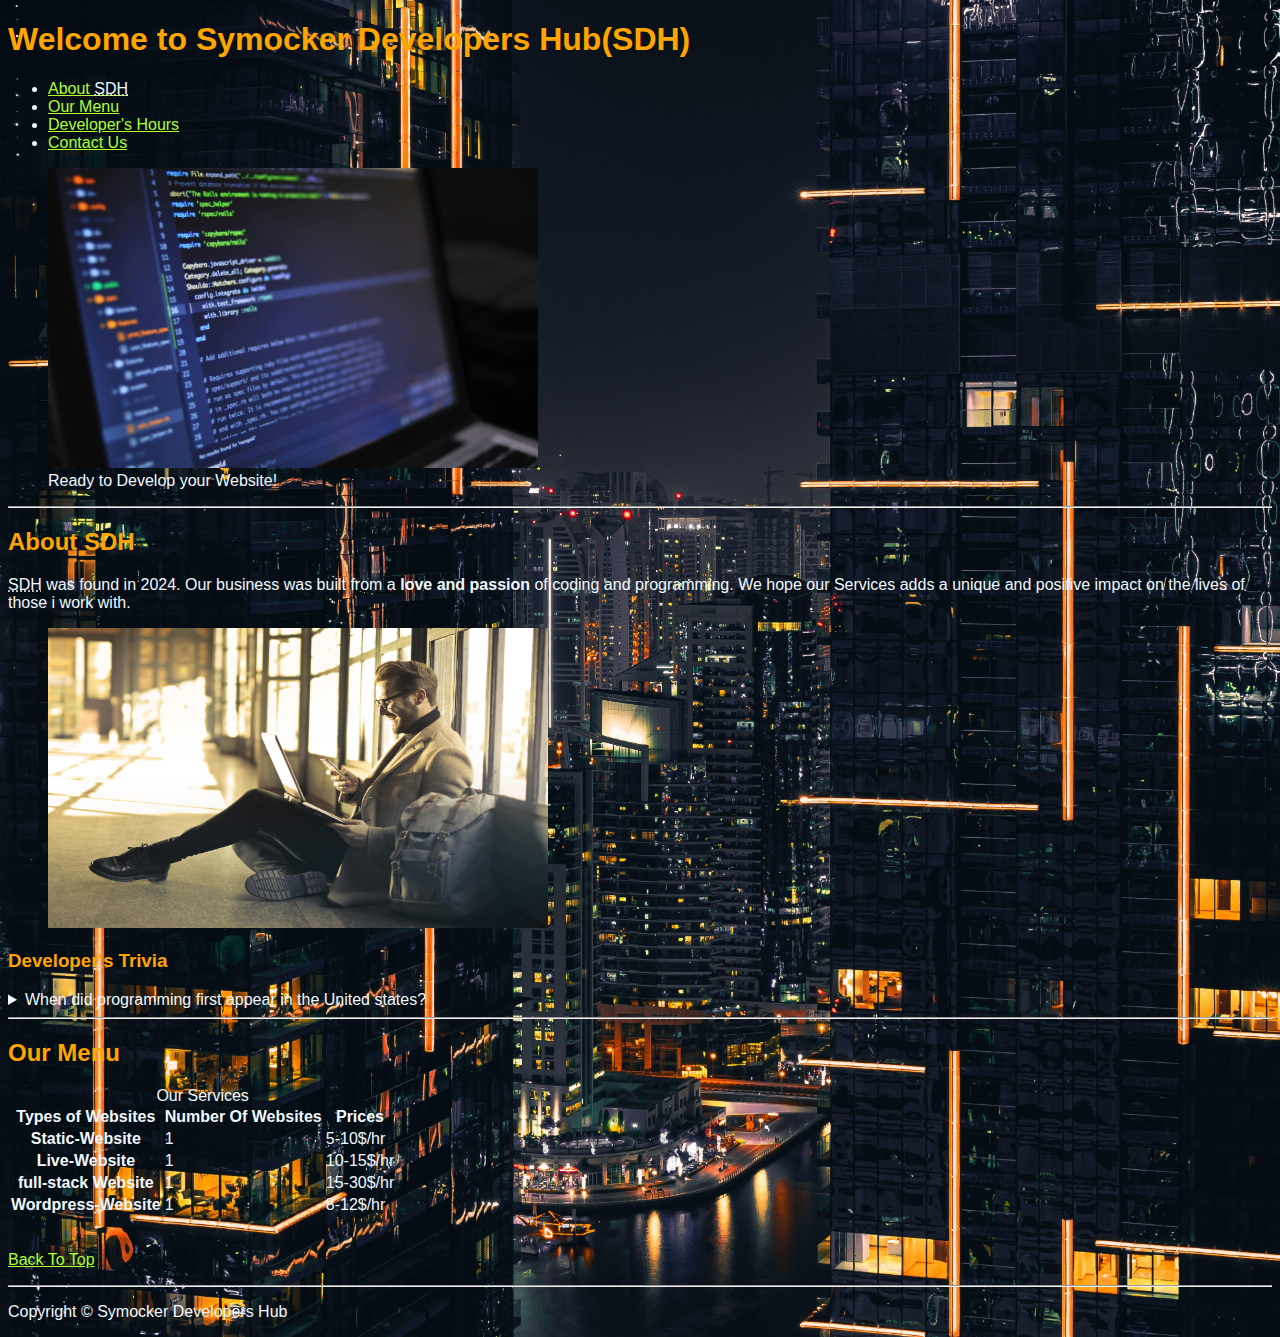
<file: index.html>
<!DOCTYPE html>
<html lang="en">
<head>
  <meta charset="UTF-8">
  <meta name="viewport" content="width=device-width, initial-scale=1.0">
  <meta name="aurthor" content="symocker tech">
  <meta name="description" content="Symocker Developers Hub">
  <link rel="stylesheet" href="mystyles.css">
  <title>Symocker Developers Hub</title>
</head>
<body>
<header>
  <h1><span style="color: orange;">Welcome to Symocker Developers Hub(SDH)</span></h1>
  <nav>
    <ul>
      <li>
        <a href="#about">About <abbr title="Symocker Developers Hub">SDH</abbr></a>
      </li>
      <li>
        <a href="#menu">Our Menu</a>
      </li>
      <li>
        <a href="hours.html">Developer's Hours</a>
      </li>
      <li>
        <a href="contact.html">Contact Us</a>
      </li>
    </ul>
  </nav>
  <figure>
  <img src="mymedia/pexels-luis-gomes-546819.jpg" alt="Coding And Programmers' Hub" title="Website ready to be developed" width="490" height="300">
    <figcaption>Ready to Develop your Website!
    </figcaption>
  </figure>
</header>
<hr>
<main>
<article id="about">
<h2><span style="color: orange;">About </span><abbr title="Symocker Developers Hub"></abbr><span style="color: orange;"> SDH</span> </abbr></h2>
<p>
<abbr title="Symocker Developers Hub">SDH</abbr> was found in <time datetime="2024">2024. </time> Our business was built from a <strong>love and passion</strong> of coding and programming. We hope our Services adds a unique and positive impact on the lives of those i work with.
</p>
<figure>
  <img src="mymedia/pexels-andrea-piacquadio-842991.jpg" alt="in love with coding and programming" loading="lazy"
  height="300" width="500">
</figure>
    <aside>
      <h3><span style="color: orange;">Developer's Trivia</span></h3>
      <details>
    <summary>When did programming first appear in the United states?</summary>
    
      <p>
        The history of computer programming in the United States goes back to early 1940s. In 1943, the US Army commissioned the development of a computer called the ENIAC (Electronic Numerical Integrator And Computer). The team of Engineers who developed the ENIAC wrote a program for it using a system of punch cards.
      </p>
    
  </details>
      
</aside>
</article>
<hr>
<article id="menu">
<h2><span style="color: orange;">Our Menu</span>
</h2>
<table>
  <caption>Our Services</caption>
  <thead>
    <tr>
      <th>Types of Websites</th>
      <th scope="col" title="number of website">Number Of Websites</th>
      <th scope="col">Prices</th>
    </tr>
  </thead>
  <tbody>
    <tr>
      <th scope="row" rowspan="1">
        Static-Website
      </th>
      <td>1</td>
      <td>5-10$/hr</td>
    </tr>
    <tr>
      <th scope="row" rowspan="1">
        Live-Website
      </th>
      <td>1</td>
      <td>10-15$/hr</td>
    </tr>
    <tr>
      <th scope="row" rowspan="1">
        full-stack Website
      </th>
      <td>1</td>
      <td>15-30$/hr</td>
    </tr>
    <tr>
      <th scope="row" rowspan="1">
        Wordpress-Website
      </th>
      <td>1</td>
      <td>8-12$/hr</td>
    </tr>
  </tbody>
</table>

<br>
<p>
  <a href="#">Back To Top</a>
</p>
</article>
</main>
<hr>
<footer>
  <p>Copyright &copy; Symocker Developers Hub</p>
</footer>
</body>
  
</html>
</file>
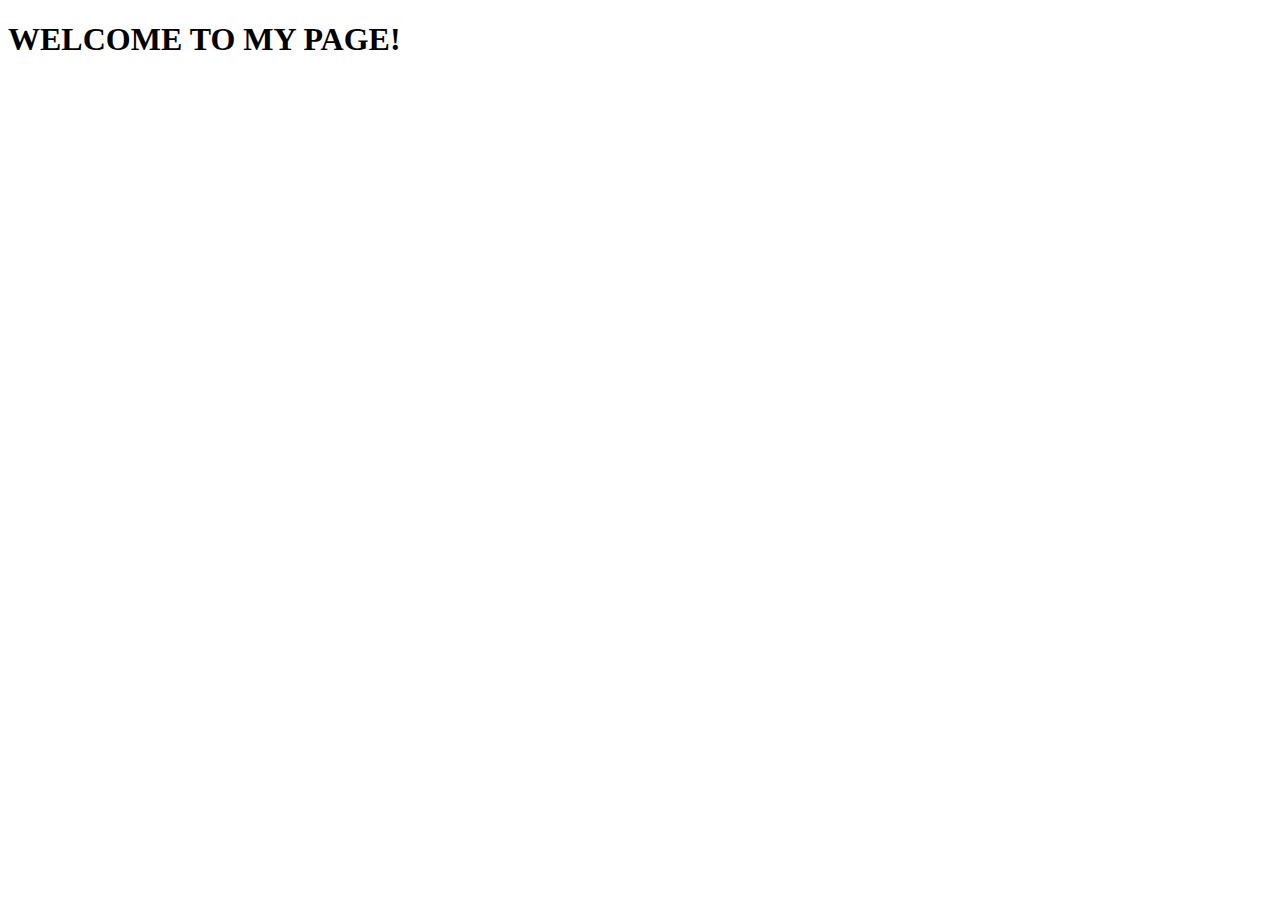
<file: about.html>
<!DOCTYPE html>
<html lang="en">
<head>
  <meta charset="UTF-8">
  <meta name="viewport" content="width=device-width, initial-scale=1.0">
  <title>Document</title>
</head>
<body>
  <h1>WELCOME TO MY PAGE!</h1>
</body>
</html>
</file>
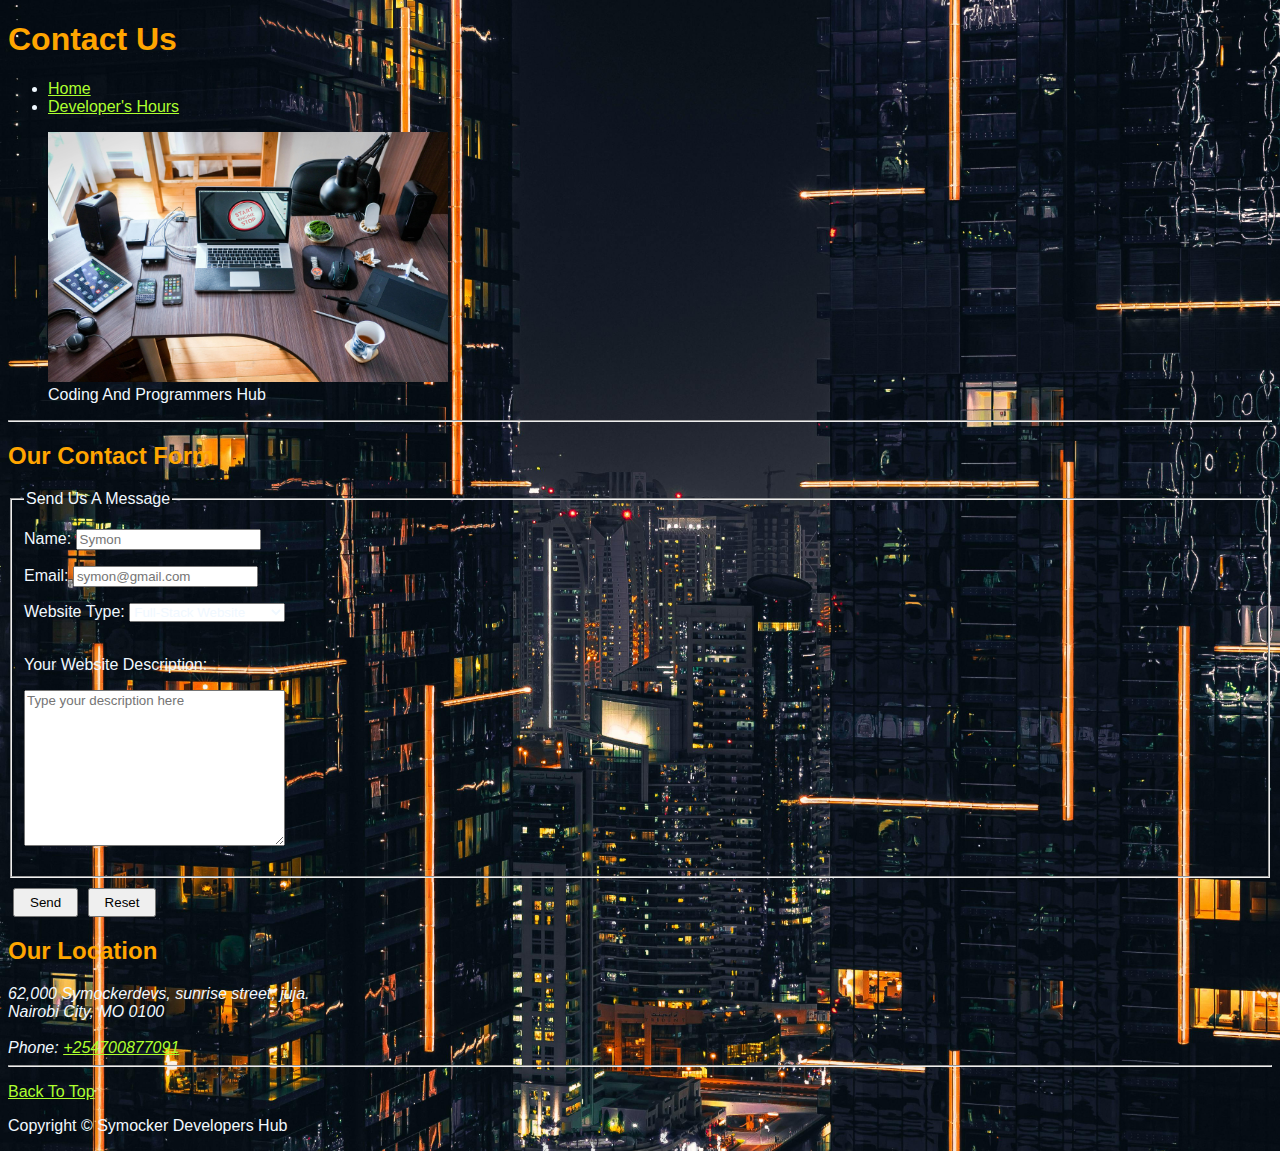
<file: contact.html>
<!DOCTYPE html>
<html lang="en">
<head>
  <meta charset="UTF-8">
  <meta name="viewport" content="width=device-width, initial-scale=1.0">
  <meta name="aurthor" content="symocker Developers Hub">
  <meta name="description" content="Contact Information For Symocker Developers Hub">
  <link rel="stylesheet" href="mystyles.css">
  <title>Contact Us - SDH</title>
</head>
<body>
<header>
  <h1><span style="color: orange;">Contact Us</span></h1>
  <nav>
    <ul>
      <li>
        <a href="index.html">Home</a>
      </li>
      <li>
        <a href="hours.html">Developer's Hours</a>
      </li>
    </ul>
  </nav>
  <figure>
    <img src="mymedia/pexels-pixabay-356056.jpg" alt="Coding And Programmers' Hub" title="We Love Developing Websites" width="400" height="250">
    <figcaption>Coding And Programmers Hub
    </figcaption>
  </figure>
</header>
<hr>
<main>
  <section>
<h2><span style="color: orange;">Our Contact Form</span></h2>
<form action="https:https//httpbin.org/get" method="get">
<fieldset>
  <legend>Send Us A Message</legend>
  <p>
    <label for="name">Name:</label>
    <input type="text" name="name" id="name" placeholder="Symon" required>
  </p>
  <p>
    <label for="email">Email:</label>
    <input type="text" email="email" id="email" placeholder="symon@gmail.com" required>
  </p>
  
      <label for="website type">Website Type:</label>
      <select name="website type" id="website type">
        <option value="Static-Website">Static-Website</option>
        <option value="live website">live-Website</option>
        <option value="full-stack website" selected>Full-Stack Website</option>
        <option value="website by wordpress">Website by Wordpress</option>
      </optgroup>
        <option value="other">other</option>
      </select>
    </p>
    <p>
      <br>
      <label for="message">Your Website Description:</label>
      <p>
    <textarea name="message" id="message" cols="30" rows="10" placeholder="Type your description here"></textarea>
  </p>
</fieldset>
<button class="submit-button" type="submit">Send</button>
<button class="reset-button" type="reset">Reset</button>
</form>
</section>
<section>
  <h2><span style="color: orange;">Our Location</span></h2>
  <address>
    62,000 Symockerdevs, sunrise street, juja. <br>
    Nairobi City, MO 0100
    <br><br>
    Phone: <a href="tel:+254700877091">+254700877091</a>
  </address>
</section>
</main>
<hr>
<p>
  <a href="#">Back To Top</a>
</p>
<footer>
  <p>Copyright &copy; Symocker Developers Hub</p>
</footer>
</body>
  
</html>
</file>
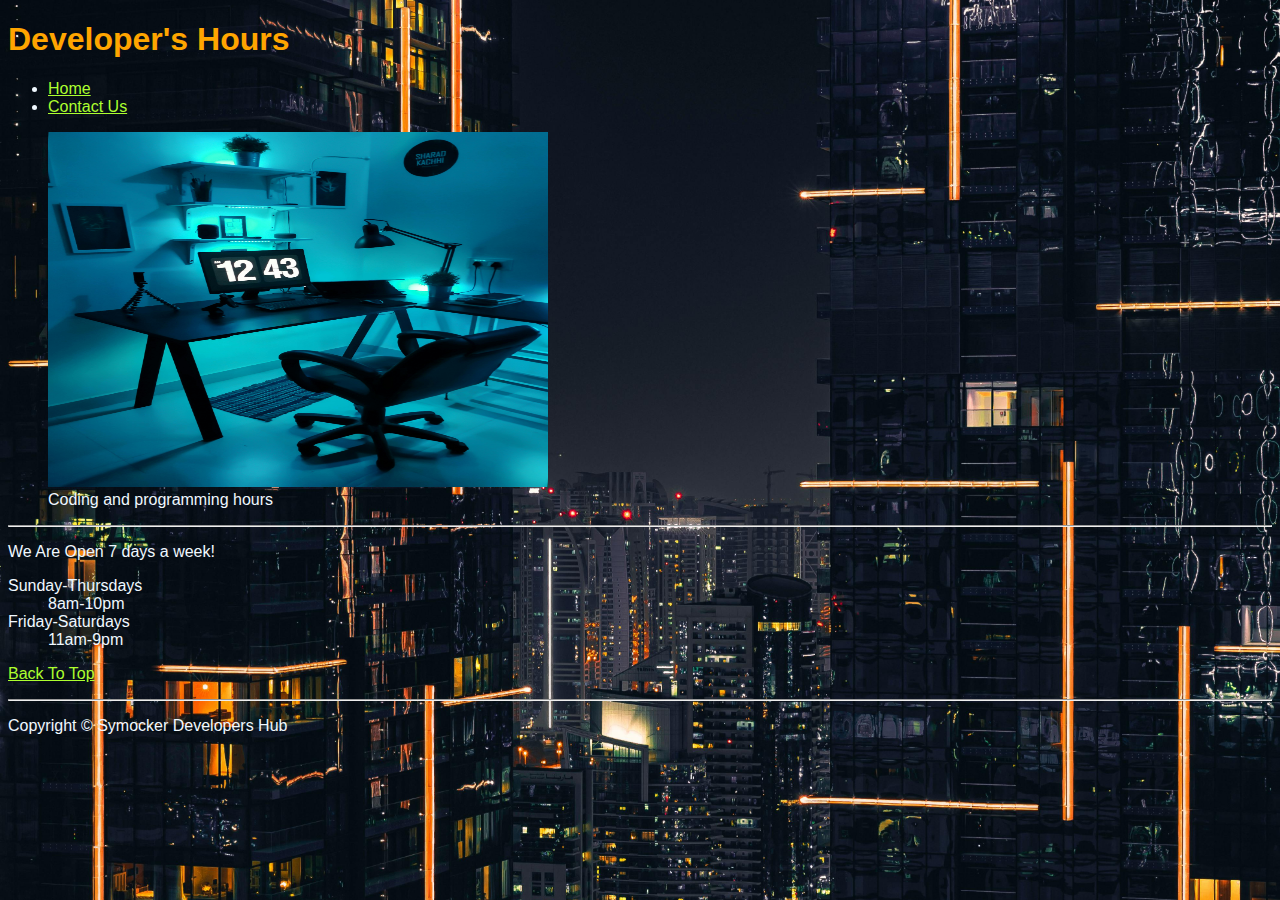
<file: hours.html>
<!DOCTYPE html>
<html lang="en">
<head>
  <meta charset="UTF-8">
  <meta name="viewport" content="width=device-width, initial-scale=1.0">
  <meta name="aurthor" content="symocker tech">
  <meta name="description" content="Hours For Symocker Developers Hub">
  <link rel="stylesheet" href="mystyles.css">
  <title>SDH Hours</title>
</head>
<body>
<header>
  <h1><span style="color: orange;">Developer's Hours</span></h1>
  <nav>
    <ul>
      <li>
        <a href="index.html">Home</a>
      </li>  
      <li>
        <a href="contact.html">Contact Us</a>
      </li>
    </ul>
  </nav>
  <figure>
    <img src="mymedia/pexels-sharad-kachhi-3937174.jpg" alt="Coding And Programming Hours" title="Coding and Programming Hours" width="500" height="355">
    <figcaption>Coding and programming hours
    </figcaption>
  </figure>
</header>
<hr>
<main>
<p>
  We Are Open 7 days a week!
</p>
<dl>
  <dt>Sunday-Thursdays</dt>
  <dd>8am-10pm</dd>
  <dt>Friday-Saturdays</dt>
  <dd>11am-9pm</dd>
</dl>
<p>
  <a href="#">Back To Top</a>
</p>
</main>
<hr>
<footer>
  <p>Copyright &copy; Symocker Developers Hub</p>
</footer>
</body>
  
</html>
</file>
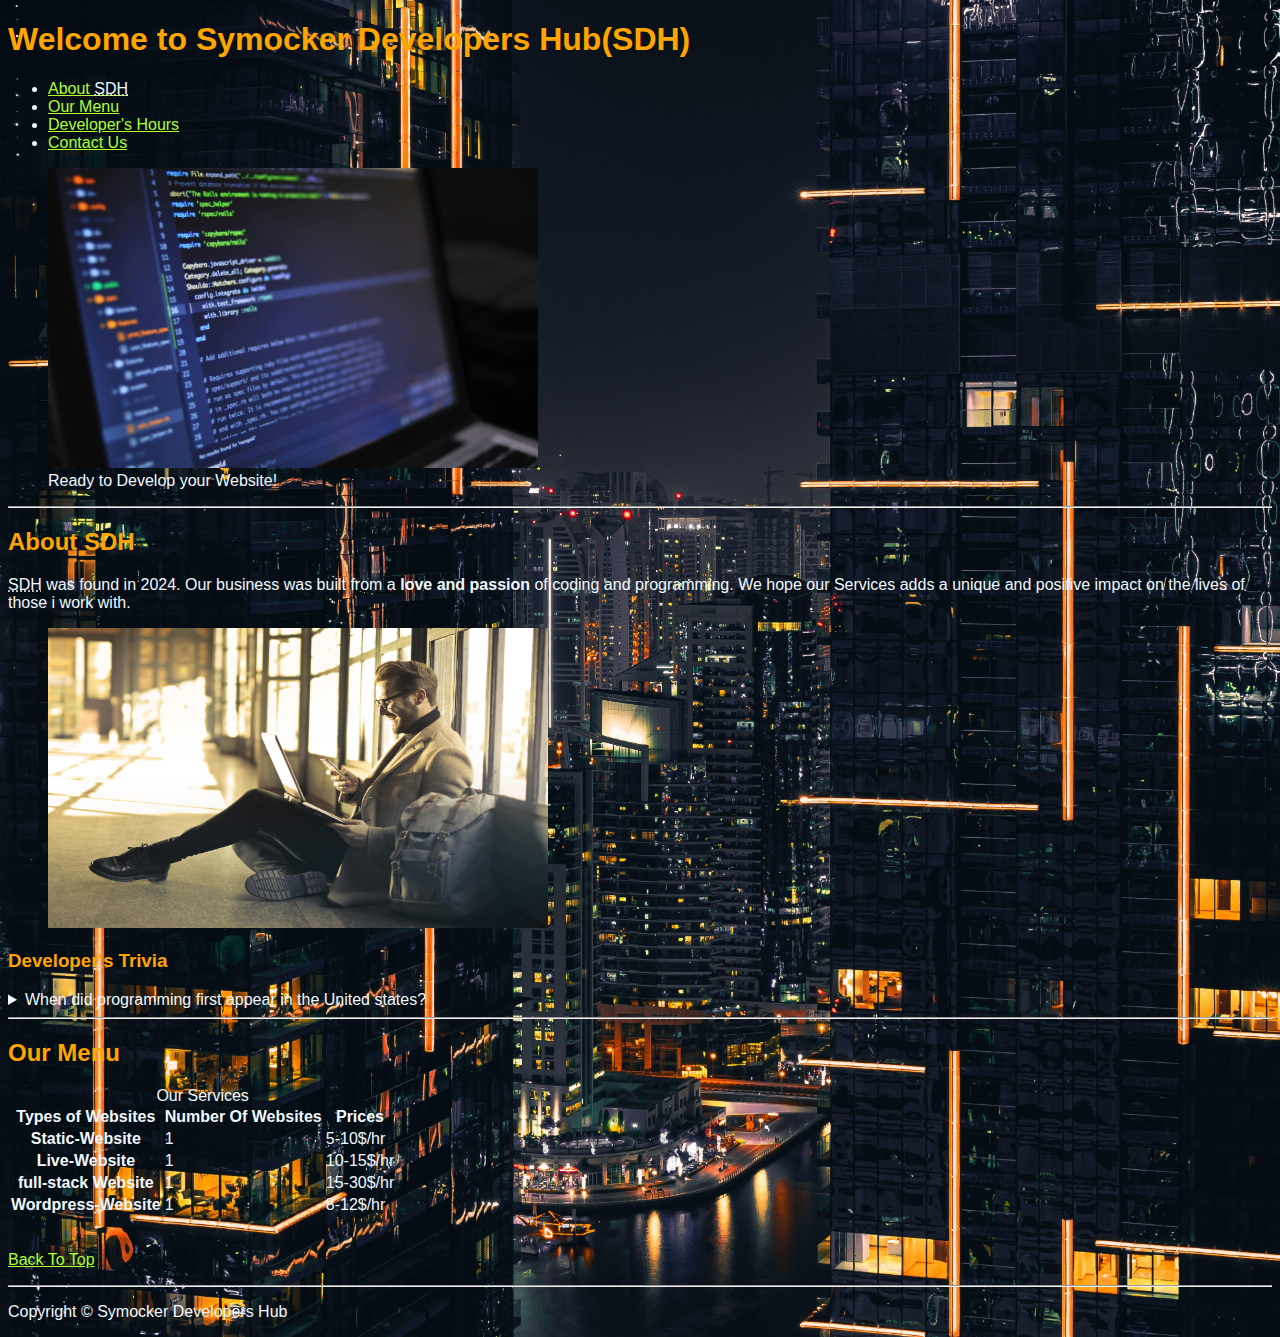
<file: mywebsite.html>
<!DOCTYPE html>
<html lang="en">
<head>
  <meta charset="UTF-8">
  <meta name="viewport" content="width=device-width, initial-scale=1.0">
  <meta name="aurthor" content="symocker tech">
  <meta name="description" content="Symocker Developers Hub">
  <link rel="stylesheet" href="mystyles.css">
  <title>Symocker Developers Hub</title>
</head>
<body>
<header>
  <h1><span style="color: orange;">Welcome to Symocker Developers Hub(SDH)</span></h1>
  <nav>
    <ul>
      <li>
        <a href="#about">About <abbr title="Symocker Developers Hub">SDH</abbr></a>
      </li>
      <li>
        <a href="#menu">Our Menu</a>
      </li>
      <li>
        <a href="hours.html">Developer's Hours</a>
      </li>
      <li>
        <a href="contact.html">Contact Us</a>
      </li>
    </ul>
  </nav>
  <figure>
  <img src="mymedia/pexels-luis-gomes-546819.jpg" alt="Coding And Programmers' Hub" title="Website ready to be developed" width="490" height="300">
    <figcaption>Ready to Develop your Website!
    </figcaption>
  </figure>
</header>
<hr>
<main>
<article id="about">
<h2><span style="color: orange;">About </span><abbr title="Symocker Developers Hub"></abbr><span style="color: orange;"> SDH</span> </abbr></h2>
<p>
<abbr title="Symocker Developers Hub">SDH</abbr> was found in <time datetime="2024">2024. </time> Our business was built from a <strong>love and passion</strong> of coding and programming. We hope our Services adds a unique and positive impact on the lives of those i work with.
</p>
<figure>
  <img src="mymedia/pexels-andrea-piacquadio-842991.jpg" alt="in love with coding and programming" loading="lazy"
  height="300" width="500">
</figure>
    <aside>
      <h3><span style="color: orange;">Developer's Trivia</span></h3>
      <details>
    <summary>When did programming first appear in the United states?</summary>
    
      <p>
        The history of computer programming in the United States goes back to early 1940s. In 1943, the US Army commissioned the development of a computer called the ENIAC (Electronic Numerical Integrator And Computer). The team of Engineers who developed the ENIAC wrote a program for it using a system of punch cards.
      </p>
    
  </details>
      
</aside>
</article>
<hr>
<article id="menu">
<h2><span style="color: orange;">Our Menu</span>
</h2>
<table>
  <caption>Our Services</caption>
  <thead>
    <tr>
      <th>Types of Websites</th>
      <th scope="col" title="number of website">Number Of Websites</th>
      <th scope="col">Prices</th>
    </tr>
  </thead>
  <tbody>
    <tr>
      <th scope="row" rowspan="1">
        Static-Website
      </th>
      <td>1</td>
      <td>5-10$/hr</td>
    </tr>
    <tr>
      <th scope="row" rowspan="1">
        Live-Website
      </th>
      <td>1</td>
      <td>10-15$/hr</td>
    </tr>
    <tr>
      <th scope="row" rowspan="1">
        full-stack Website
      </th>
      <td>1</td>
      <td>15-30$/hr</td>
    </tr>
    <tr>
      <th scope="row" rowspan="1">
        Wordpress-Website
      </th>
      <td>1</td>
      <td>8-12$/hr</td>
    </tr>
  </tbody>
</table>

<br>
<p>
  <a href="#">Back To Top</a>
</p>
</article>
</main>
<hr>
<footer>
  <p>Copyright &copy; Symocker Developers Hub</p>
</footer>
</body>
  
</html>
</file>
<file: mystyles.css>
*{
  font-family:Arial, Helvetica, sans-serif;
  color: aliceblue;
}
body{
  background-image: url(mymedia/pexels-aleksandar-pasaric-2603464.jpg);
  background-size: cover;
  background-repeat: no-repeat;
  background-attachment: fixed;
}
a{
  color: greenyellow;
}
a:hover{
  color: yellow;
}
a:active{
  color: blue;
}
button{
  margin-top: 10px;
  color: black;
  padding-bottom: 5px;
  padding-top: 5px;
  padding-left: 15px;
  padding-right: 15px;
  margin-left: 5px;
}
</file>
